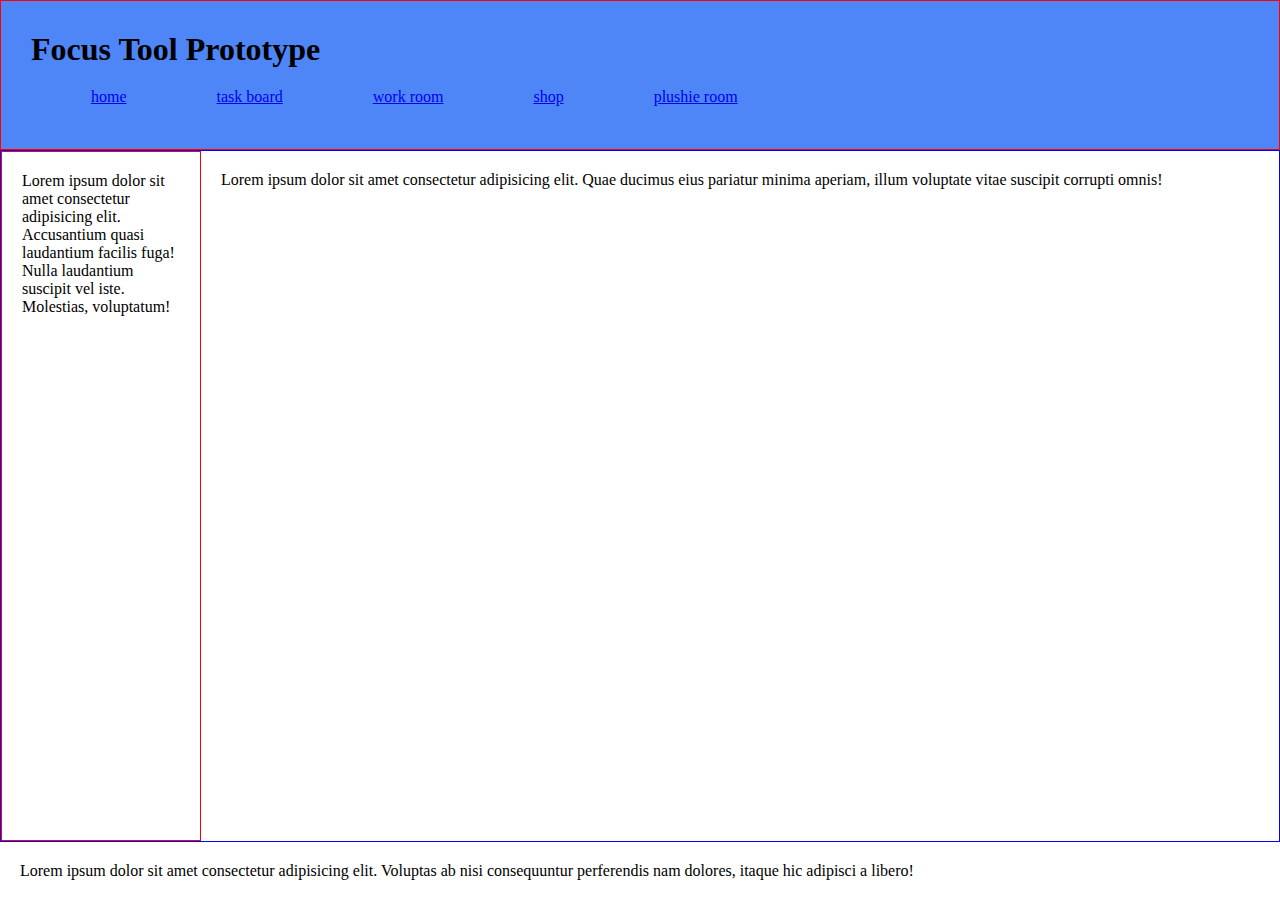
<file: index.html>
<!DOCTYPE html>
<html lang="en">
<head>
    <meta charset="UTF-8">
    <meta name="viewport" content="width=device-width, initial-scale=1.0">
    <title>Focus Tool Prototype</title>
    <link rel="stylesheet" href="css/style.css">
</head>
<body>
    <div class="container">
        <div id="topbar">
            <header>
                <h1>Focus Tool Prototype</h1>
            </header>
            <nav class="nav">
                <ul>
                    <li><a href="index.html">home</a></li>
                    <li><a href="task-board.html">task board</a></li>
                    <li><a href="work-room.html">work room</a></li>
                    <li><a href="shop.html">shop</a></li>
                    <li><a href="plushie-room.html">plushie room</a></li>
                </ul>
            </nav>
        </div>
        <div id="main">
            <aside class="sidebar">
                <p>Lorem ipsum dolor sit amet consectetur adipisicing elit. Accusantium quasi laudantium facilis fuga! Nulla laudantium suscipit vel iste. Molestias, voluptatum!</p>
            </aside>
            <main class="content">
                <p>Lorem ipsum dolor sit amet consectetur adipisicing elit. Quae ducimus eius pariatur minima aperiam, illum voluptate vitae suscipit corrupti omnis!</p>
            </main>
        </div>
        <div id="foot">
            <footer>
                <p>Lorem ipsum dolor sit amet consectetur adipisicing elit. Voluptas ab nisi consequuntur perferendis nam dolores, itaque hic adipisci a libero!</p>
            </footer>
        </div>
    </div>
</body>
</html>
</file>
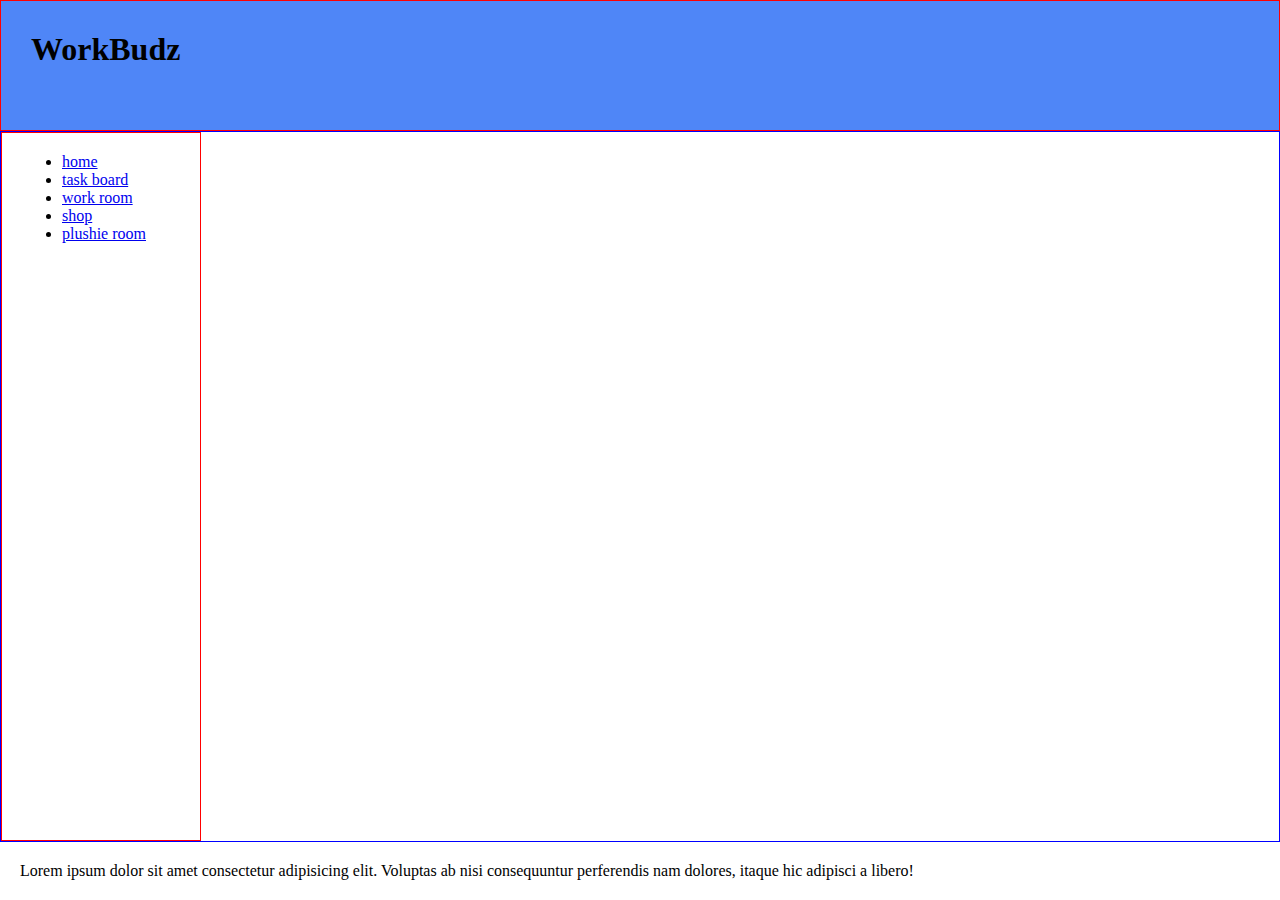
<file: plushie-room.html>
<!DOCTYPE html>
<html lang="en">
<head>
    <meta charset="UTF-8">
    <meta name="viewport" content="width=device-width, initial-scale=1.0">
    <title>Task Board Prototype</title>
    <link rel="stylesheet" href="css/style.css">
</head>
<body>
    <div class="container">
        <div id="topbar">
            <header>
                <h1>WorkBudz</h1>
            </header>
        </div>
        <div id="main">
            <aside class="sidebar">
                <!--change these to buttons-->
                <ul>
                    <li><a href="index.html">home</a></li>
                    <li><a href="task-board.html">task board</a></li>
                    <li><a href="work-room.html">work room</a></li>
                    <li><a href="shop.html">shop</a></li>
                    <li><a href="plushie-room.html">plushie room</a></li>
                </ul>
            </aside>
            <main class="content">
                
                
                <!--<p>Lorem ipsum dolor sit amet consectetur adipisicing elit. Quae ducimus eius pariatur minima aperiam, illum voluptate vitae suscipit corrupti omnis!</p>-->
            </main>
        </div>
        <div id="foot">
            <footer>
                <p>Lorem ipsum dolor sit amet consectetur adipisicing elit. Voluptas ab nisi consequuntur perferendis nam dolores, itaque hic adipisci a libero!</p>
            </footer>
        </div>
    </div>

    <script src="js/script.js" defer></script>
</body>
</html>
</file>
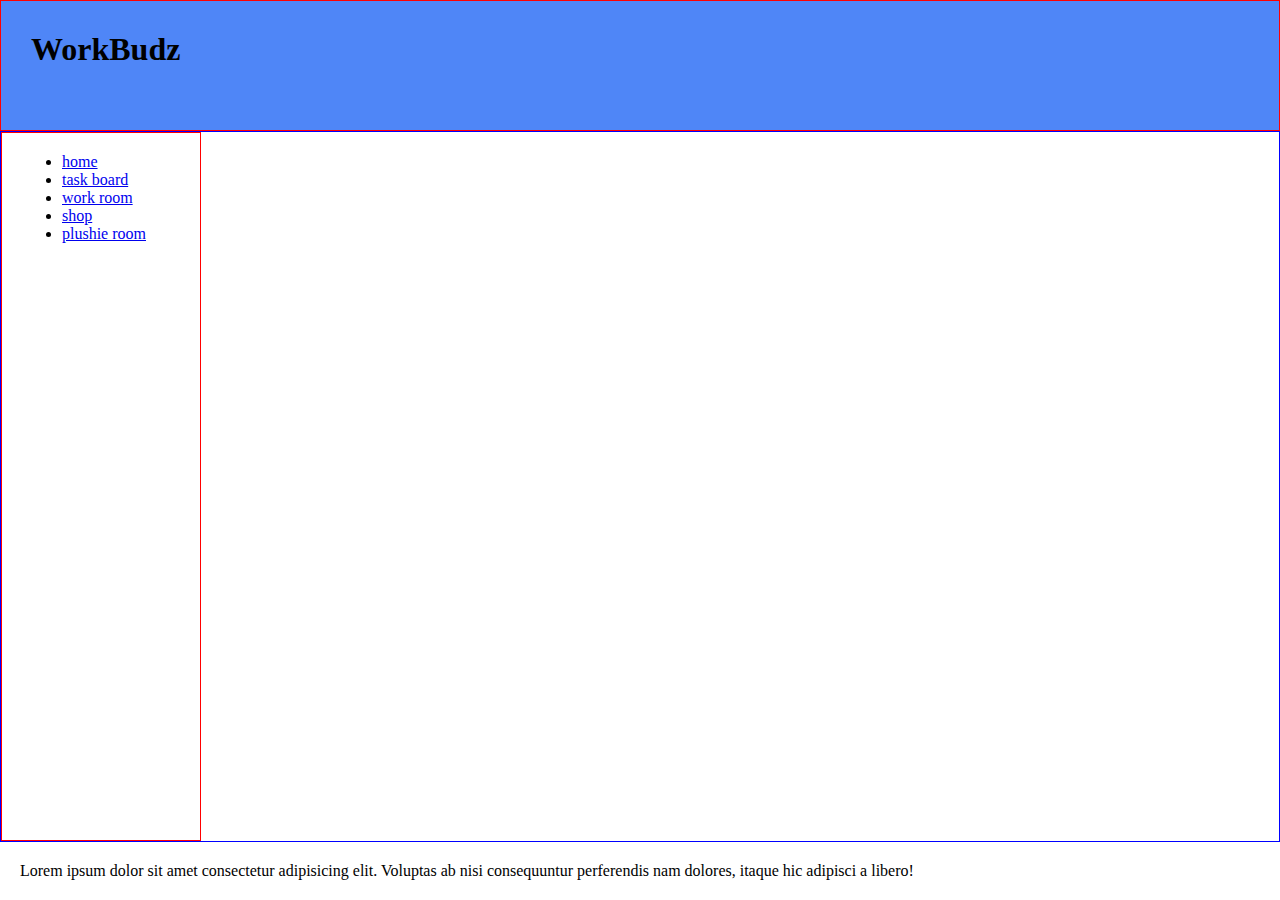
<file: shop.html>
<!DOCTYPE html>
<html lang="en">
<head>
    <meta charset="UTF-8">
    <meta name="viewport" content="width=device-width, initial-scale=1.0">
    <title>Task Board Prototype</title>
    <link rel="stylesheet" href="css/style.css">
</head>
<body>
    <div class="container">
        <div id="topbar">
            <header>
                <h1>WorkBudz</h1>
            </header>
        </div>
        <div id="main">
            <!--change aside to ordered div elements-->
            <aside class="sidebar">
                <!--change these to buttons-->
                <ul>
                    <li><a href="index.html">home</a></li>
                    <li><a href="task-board.html">task board</a></li>
                    <li><a href="work-room.html">work room</a></li>
                    <li><a href="shop.html">shop</a></li>
                    <li><a href="plushie-room.html">plushie room</a></li>
                </ul>
            </aside>
            <main class="content">
                
                
                <!--<p>Lorem ipsum dolor sit amet consectetur adipisicing elit. Quae ducimus eius pariatur minima aperiam, illum voluptate vitae suscipit corrupti omnis!</p>-->
            </main>
        </div>
        <div id="foot">
            <footer>
                <p>Lorem ipsum dolor sit amet consectetur adipisicing elit. Voluptas ab nisi consequuntur perferendis nam dolores, itaque hic adipisci a libero!</p>
            </footer>
        </div>
    </div>

    <script src="js/script.js" defer></script>
</body>
</html>
</file>
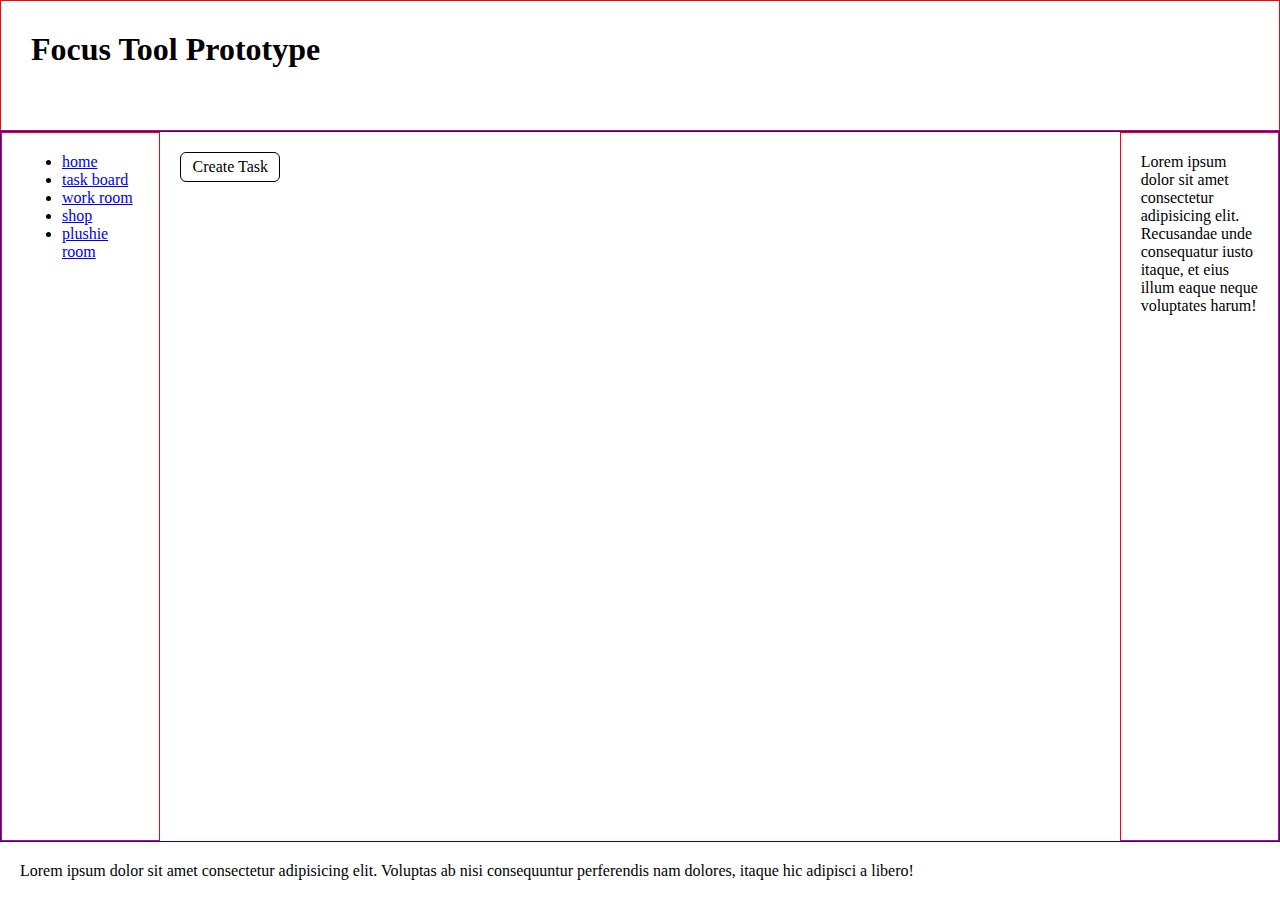
<file: task-board.html>
<!DOCTYPE html>
<html lang="en">
<head>
    <meta charset="UTF-8">
    <meta name="viewport" content="width=device-width, initial-scale=1.0">
    <title>Task Board Prototype</title>
    <link rel="stylesheet" href="css/task-board.css">
</head>
<body>
    <div class="container">
        <div id="topbar">
            <header>
                <h1>Focus Tool Prototype</h1>
            </header>
        </div>
        <div id="main">
            <aside class="sidebar">
                <ul>
                    <li><a href="index.html">home</a></li>
                    <li><a href="task-board.html">task board</a></li>
                    <li><a href="work-room.html">work room</a></li>
                    <li><a href="shop.html">shop</a></li>
                    <li><a href="plushie-room.html">plushie room</a></li>
                </ul>
            </aside>
            <main class="content">
                <div class="popup" onclick="myFunction()">Create Task
                <span class="popuptext" id="myPopup">
                    <form>
                        <label for="task-title">Task Name:</label>
                        <input type="text" id="task-title" name="task-title"><br>
                        <label for="date-due">Due Date:</label>
                        <input type="date" id="date-due" name="date-due"><br>
                    </form>
                </span>
                </div>
                <!--<p>Lorem ipsum dolor sit amet consectetur adipisicing elit. Quae ducimus eius pariatur minima aperiam, illum voluptate vitae suscipit corrupti omnis!</p>-->
            </main>
            <aside class="sidebar">
                <p>Lorem ipsum dolor sit amet consectetur adipisicing elit. Recusandae unde consequatur iusto itaque, et eius illum eaque neque voluptates harum!</p>
            </aside>
        </div>
        <div id="foot">
            <footer>
                <p>Lorem ipsum dolor sit amet consectetur adipisicing elit. Voluptas ab nisi consequuntur perferendis nam dolores, itaque hic adipisci a libero!</p>
            </footer>
        </div>
    </div>

    <script>
    // When the user clicks on <div>, open the popup
    function myFunction() {
    var popup = document.getElementById("myPopup");
    popup.classList.toggle("show");
    }
    </script>
</body>
</html>
</file>
<file: css/style.css>
* {
    margin: 0px;
    box-sizing: border-box;
}

.container {
    display: flex;
    height: 100vh;
    flex-direction: column;
}

#topbar {
    background-color: #4F86F7;
    border: 1px solid red;
    display: flex;
    flex-direction: column;
    align-items: flex-start;
    height: 150px;
    width: 100%;
    padding: 30px;
}

.nav ul {
    display: flex;
    flex-direction: row;
    gap: 90px;
    list-style-type: none;
    margin: 20px;
}

#main {
    border: 1px solid blue;
    display: flex;
    flex-direction: row;
    height: 100%;
}

.sidebar {
    border: 1px solid red;
    width: 200px;
    height: 100%;
    padding: 20px;
}

.content {
    padding: 20px;
}

#foot {
    padding: 20px;
}
</file>
<file: css/task-board.css>
* {
    margin: 0px;
    box-sizing: border-box;
}

.container {
    display: flex;
    flex-direction: column;
    height: 100vh;
    width: 100%;
}

#topbar {
    border: 1px solid red;
    display: flex;
    flex-direction: column;
    align-items: flex-start;
    height: 150px;
    width: 100%;
    padding: 30px;
}

#main {
    border: 1px solid blue;
    display: flex;
    flex-direction: row;
    height: 100%;
    
}

.sidebar {
    border: 1px solid red;
    width: 200px;
    height: 100%;
    padding: 20px;
}

.content {
    padding: 20px;
    width: 100%;
}

#foot {
    padding: 20px;
}

/* Popup container */
.popup {
    display: flex;
    background-color: white;
    border: 1px solid black;
    border-radius: 6px;
    width: 100px;
    height: 30px;
    justify-content: center;
    align-items: center;
    position: relative;
    cursor: pointer;
}

/* The actual popup (appears on top) */
.popup .popuptext {
  visibility: hidden;
  width: 300px;
  background-color: #555;
  color: #fff;
  text-align: center;
  border-radius: 6px;
  padding: 8px 0;
  position: absolute;
  z-index: 1;
  bottom: 125%;
  left: 50%;
  margin-left: -80px;
}

/* Popup arrow 
.popup .popuptext::after {
  content: "";
  position: absolute;
  top: 100%;
  left: 50%;
  margin-left: -5px;
  border-width: 5px;
  border-style: solid;
  border-color: #555 transparent transparent transparent;
}*/

/* Toggle this class when clicking on the popup container (hide and show the popup) */
.popup .show {
  visibility: visible;
  -webkit-animation: fadeIn 1s;
  animation: fadeIn 1s
}

/* Add animation (fade in the popup) */
@-webkit-keyframes fadeIn {
  from {opacity: 0;}
  to {opacity: 1;}
}

@keyframes fadeIn {
  from {opacity: 0;}
  to {opacity:1 ;}
}
</file>
